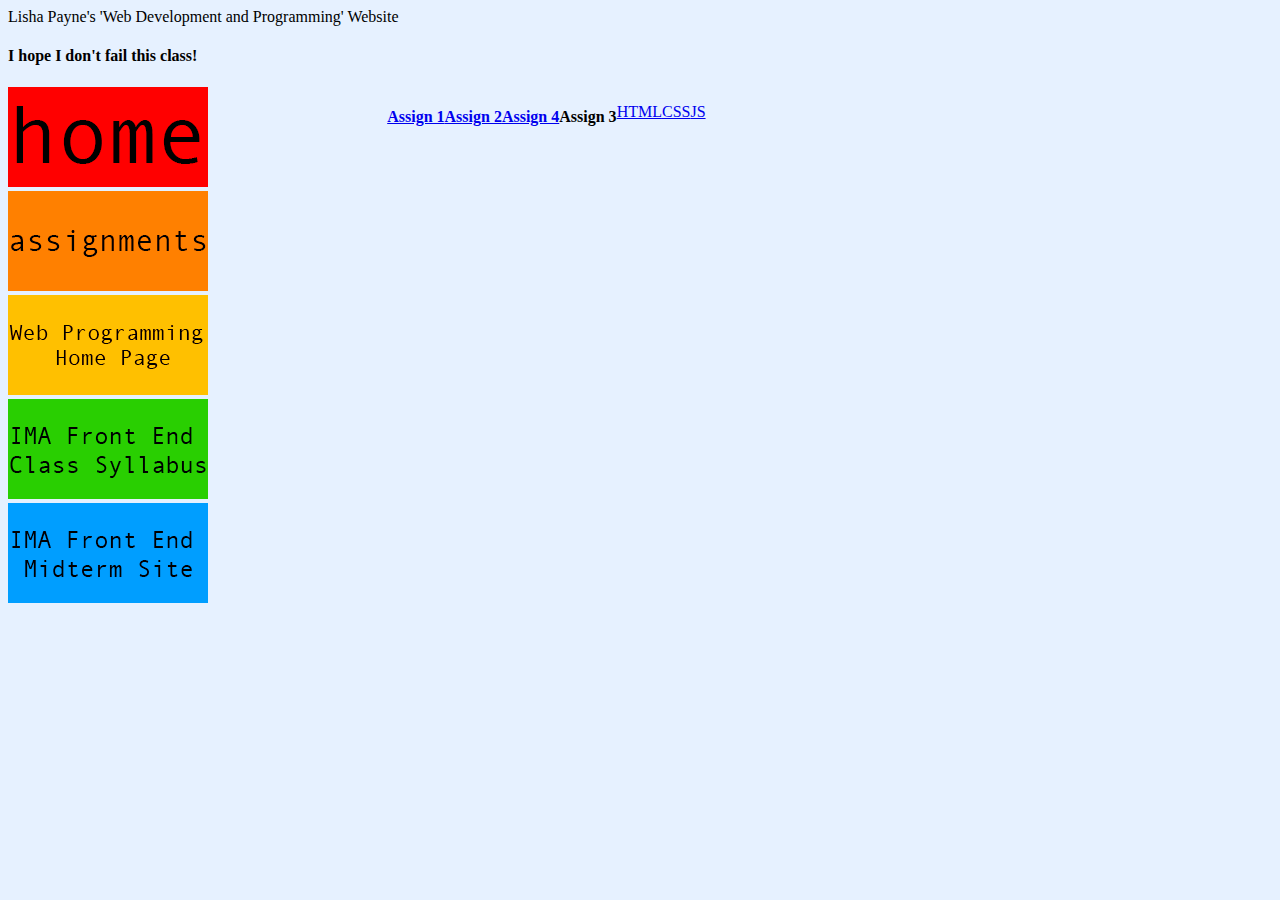
<file: assign3/assignments.html>
<!DOCTYPE html>
<html lang="en" >
<head>
  <meta charset="UTF-8">
  <title>CodePen - webDev_i6</title>
  <link rel="stylesheet" href="./style.css">
  <script src="rollover.js" language="javascript" type="text/javascript"></script>

   

</head>
<body>
<!-- partial:index.partial.html -->
<body bgcolor="#e6f1ff">
  <header> Lisha Payne's 'Web Development and Programming' Website </header>
  <h4>I hope I don't fail this class!</h4>
<div class="mainContent">
    <div class="sidebar"> 
        <a href="index.html"> <img src="buttons/home.png" width="200" height="100" alt="home" id="home"></a>
        <a href="assignments.html"> <img src="buttons/assignments.png" width="200" height="100" alt="assignments" id="assignments"></a>
        <a href="https://cs.nyu.edu/courses/spring20/CSCI-UA.0061-002/assign3_spring2020.html"> <img src="buttons/webprogramming.png" width="200" height="100" alt="web programming" id="webprogramming"> </a>
        <a href="https://github.com/callihiggins/IMA-FE"> <img src="buttons/frontend.png" width="200" height="100" alt="front end" id="frontend"></a>
        <a href="https://lishap.github.io/IMA-frontEnd/midterm-dbox/index.html"> <img src="buttons/dbox.png" width="200" height="100" alt="dbox website" id="dbox"></a>
      </div> <!--sideBar-->
      <div class="mainContent">
    <a href="../assign1/assign1_PayneLisha.py"><h4>Assign 1</h4> </a> <br>
    <a href="../assign2/assign2_PayneLisha.py"><h4>Assign 2</h4> </a> <br>
    <a href="../assign4/assign4.html"><h4> Assign 4 </h4></a> <br>
    <h4>Assign 3</h4>
    <a href="index.html"> <p>HTML</p> </a>
    <a href="styles.css"> <p>CSS</p> </a>
    <a href="rollover.js/"> <p>JS</p> </a>
</div> <!sideContent>
</div> <!main>
</body>
<!-- partial -->
  
</body>
</html>
</file>
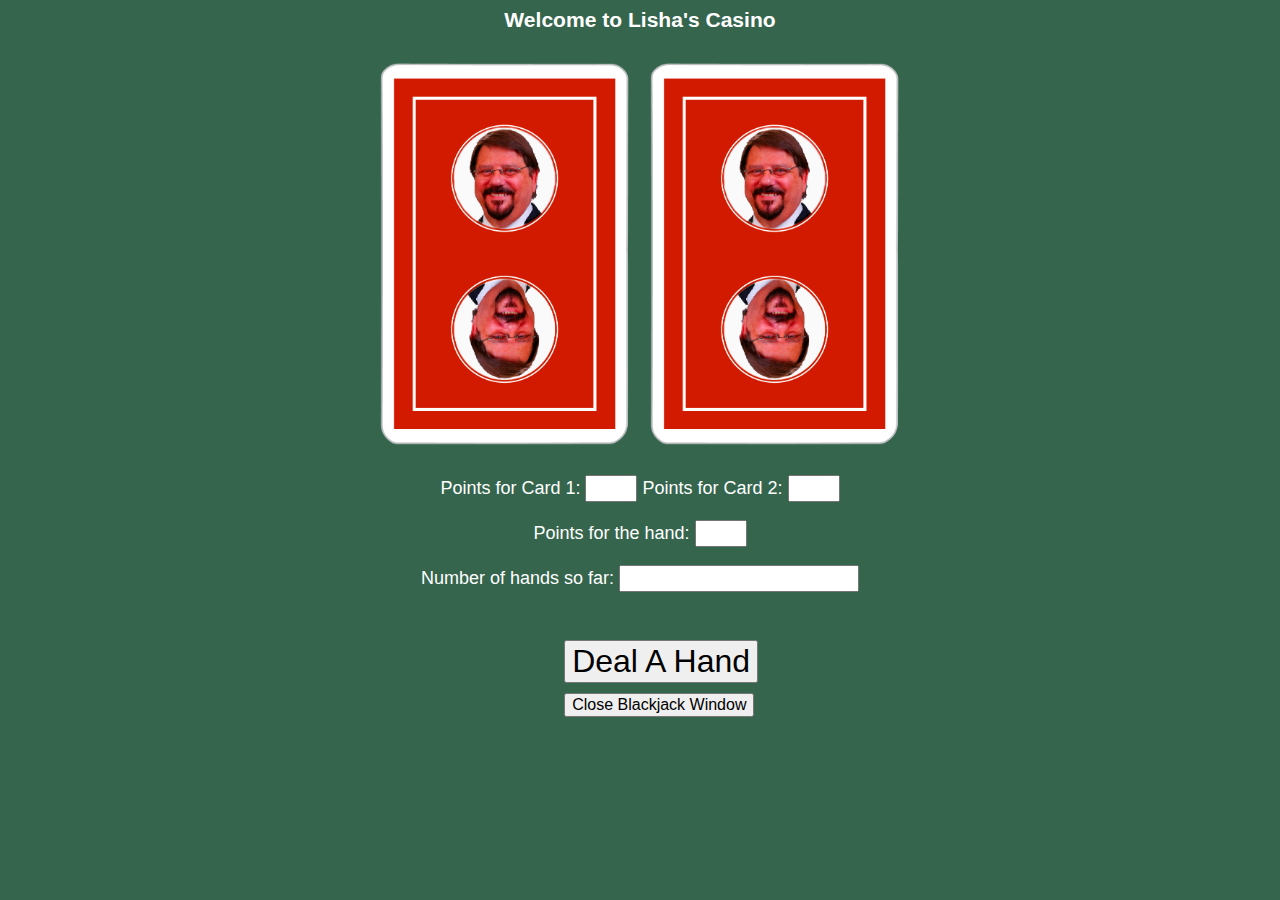
<file: assign4/assign4.html>
<html lang="en" >
<head>
    <meta charset="UTF-8">
    <title>Assign 4 - Blackjack</title>
    <link rel="stylesheet" href="styles.css">
</head>
<body onload="checkCookie()">
    <h3>Welcome to Lisha's Casino</h3>
    <div class="cardImages">
        <div id="card1Image">
            <img src="cards/cardback.png"/>
        </div>
        <div id="card2Image">
            <img src="cards/cardback.png"/>
        </div>
    </div> <!--END cardImages-->
    <div class="cardPointsValue">
        <form>
            <label for="card1PointsValue"> Points for Card 1: </label>
            <input type="text" id="card1PointsValue" name="card1PointsValue" size="2" value = "">
            <label for="card2PointsValue"> Points for Card 2:</label>
            <input type="text" id="card2PointsValue" name="card2PointsValue" size="2" value = "">
        </form>
    </div>
    <div class="totalPointsHandsValue">
        <form>
            <label for="totalPointsValue"> Points for the hand: </label>
            <input type="text" id="totalPointsValue" name="totalPointsValue" size="2" value="">
        </form>
        <form>
            <label for="totalHandsValue"> Number of hands so far: </label>
            <input type="text" id="totalHandsValue" name="totalHandsValue" value="">
        </form>
    </div>
    <button id="deal" onclick="dealCards()"> Deal A Hand </button> 
    <br>
    <button id="close" onclick="closeWindow()"> Close Blackjack Window</button>

    <script type="text/javascript">
        var cards = [2, 3, 4, 5, 6, 7, 8, 9, 10, 11, 12, 13, 14];  //create card array
        var card1Points;    var card2Points; 
        var totalHands = 0; //declare counters
        var identicalPairsTotal = 0;
        var blackjacksTotal = 0;
    
        function setCookie(cname, cvalue, exdays) {
            var d = new Date();
            d.setTime(d.getTime() + (exdays * 24 * 60 * 60 * 1000));
            var expires = "expires="+d.toUTCString();
            document.cookie = cname + "=" + cvalue + ";" + expires + ";path=/";
            }
    
        function getCookie(cname) {
            var name = cname + "=";
            var ca = document.cookie.split(';');
            for(var i = 0; i < ca.length; i++) {
                var c = ca[i];
                while (c.charAt(0) == ' ') {
                c = c.substring(1);
                }
                if (c.indexOf(name) == 0) {
                return c.substring(name.length, c.length);
                }
            }
            return "";
            }
    
        function checkCookie() {
            var user = getCookie("username");
            if (user == null) {
                user = prompt("Please enter your name:", "");
                setCookie("username", user, 365);
                console.log("username = not stored");
            } else {
                document.getElementsByTagName("h3").innerHTML = "Welcome back" + user + "! You have won " + blackjacksTotal + "so far!";
                console.log("username =", user)
            }
        }
       
        //declare variables and set to two random cards
        function dealCards(){
            
            var card1 = Math.floor( Math.random() * cards.length); //get random card1
            var card2 = Math.floor( Math.random() * cards.length); // get random card 2
            
            //function to assign points
        
            if (cards[card1] > 11){           
                card1Points = 10;
            } else {
            card1Points = cards[card1]; 
            }
            
            if (cards[card1] == cards[card2]){
                console.log("card 2 == card 1")
                
                if (cards[card1] == 11){
                    //cards[card2] = 11
                    card2Points = 1;
                    identicalPairsTotal += 1;
                    totalHands +=1;
                    console.log("card 1 && card 2 = 11")
    
                } else {
                    card2Points = card1Points;
                    identicalPairsTotal += 1;
                    totalHands +=1;
                    console.log("card 2 = card 1 && != 11")
                    }
            } else if (cards[card2] > 11) {
                    card2Points = 10;
                    totalHands +=1;
                    console.log("card2 > 11 && = 10")
    
            } else {
                card2Points = cards[card2];
                totalHands +=1;
                console.log("card2 = !card 1 && < 11 ")
            }
    
            var totalPoints = (card1Points + card2Points);
            
            if (card1Points + card2Points == 21){
                blackjacksTotal += 1;
                console.log("blackjack");      
                blackjackWindow = window.open("/blackjack.html");
                console.log("open blackjack window"); 
            }
            
            function closeWindow(){
                blackjackWindow.close();
            }
            
            //display on webpage from function
            document.getElementById("card1Image").innerHTML = '<img src="cards/' + cards[card1] + '.png" />'; //DISPLAY CARDS
            if (card2Points != 1){
                document.getElementById("card2Image").innerHTML = '<img src="cards/' + cards[card2] + '.png" />';
            } else {
                document.getElementById("card2Image").innerHTML = '<img src="cards/' + 11 + '.png" />';
            }
            document.getElementById("card1PointsValue").value = card1Points;    
            document.getElementById("card2PointsValue").value = card2Points;
            document.getElementById("totalPointsValue").value = totalPoints;
            document.getElementById("totalHandsValue").value = totalHands;
        }
    </script>
</body>
</html>
</file>
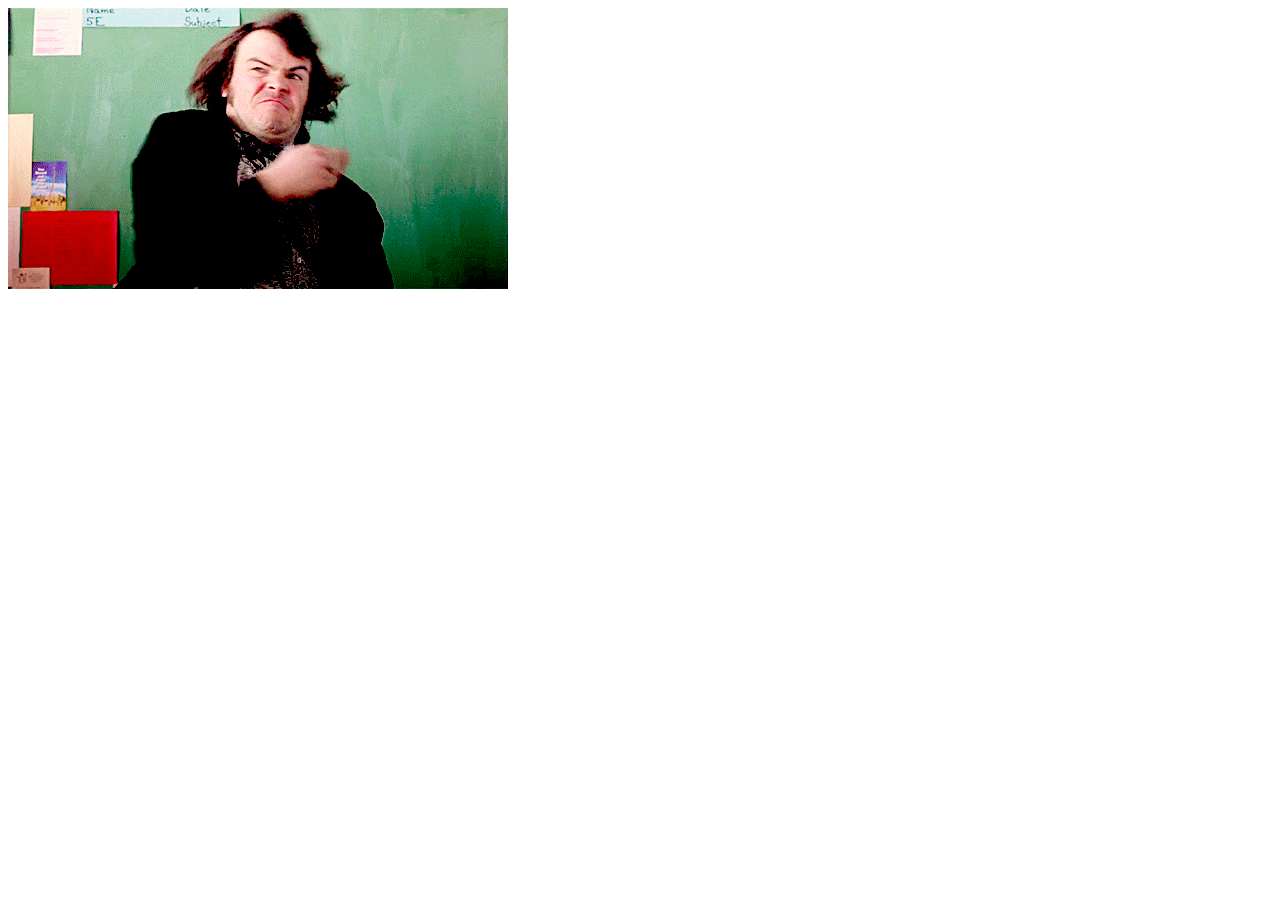
<file: assign4/blackjack.html>
<html lang="en" >
<head>
    <meta charset="UTF-8">
    <title>Assign 4 - Blackjack</title>
    <style>
        img{
            max-width: calc(100vw - 20px);
            max-height: auto;
        }
    </style>
</head>
<body>
<img src="blackjack.gif">
</body>
</html>
</file>
<file: assign3/style.css>
@import"style_2.css";

header{
  margin: 0 auto;
}

.mainContent{
  display: flex;
}
.sidebar{
  display: flex;
  flex-direction: column;
  width: 30%;
}

#hello{
  font-family: sans-serif;
}

#good{
  font-size: medium;
}

#sir{
  font-style: italic;
}
</file>
<file: assign4/styles.css>
body{
    background-color: #35654D;
    font-family: Arial, "Helvetica Neue", Helvetica, sans-serif;
    color: white;
    font-size: large;
}

h3{
    display: flex;
    justify-content: center;
}
.cardImages{
    display: flex;
    justify-content: center;
}

img{
    width: 250px;
    height: auto;
    margin: 10px;
    margin-bottom: 30px;
}

.cardPointsValue{
    display: flex;
    flex-direction: row;
    justify-content: space-evenly;
}

.totalPointsHandsValue{
    display: flex;
    flex-direction: column;
    justify-content: space-between;
    align-items: center;
}

#card1PointsValue{
    font-size: large;
}

#card2PointsValue{
    font-size: large;
}

#totalPointsValue{
    font-size: large;
}

#totalHandsValue{
    font-size: large;
}

#deal{
    margin-top: 30px;
    margin-left: 44%;
    font-size: xx-large;
}

#close{
    font-family: Arial, "Helvetica Neue", Helvetica, sans-serif;
    font-size: medium;
    margin-left: 44%;
    margin-top: 10px;
}
</file>
